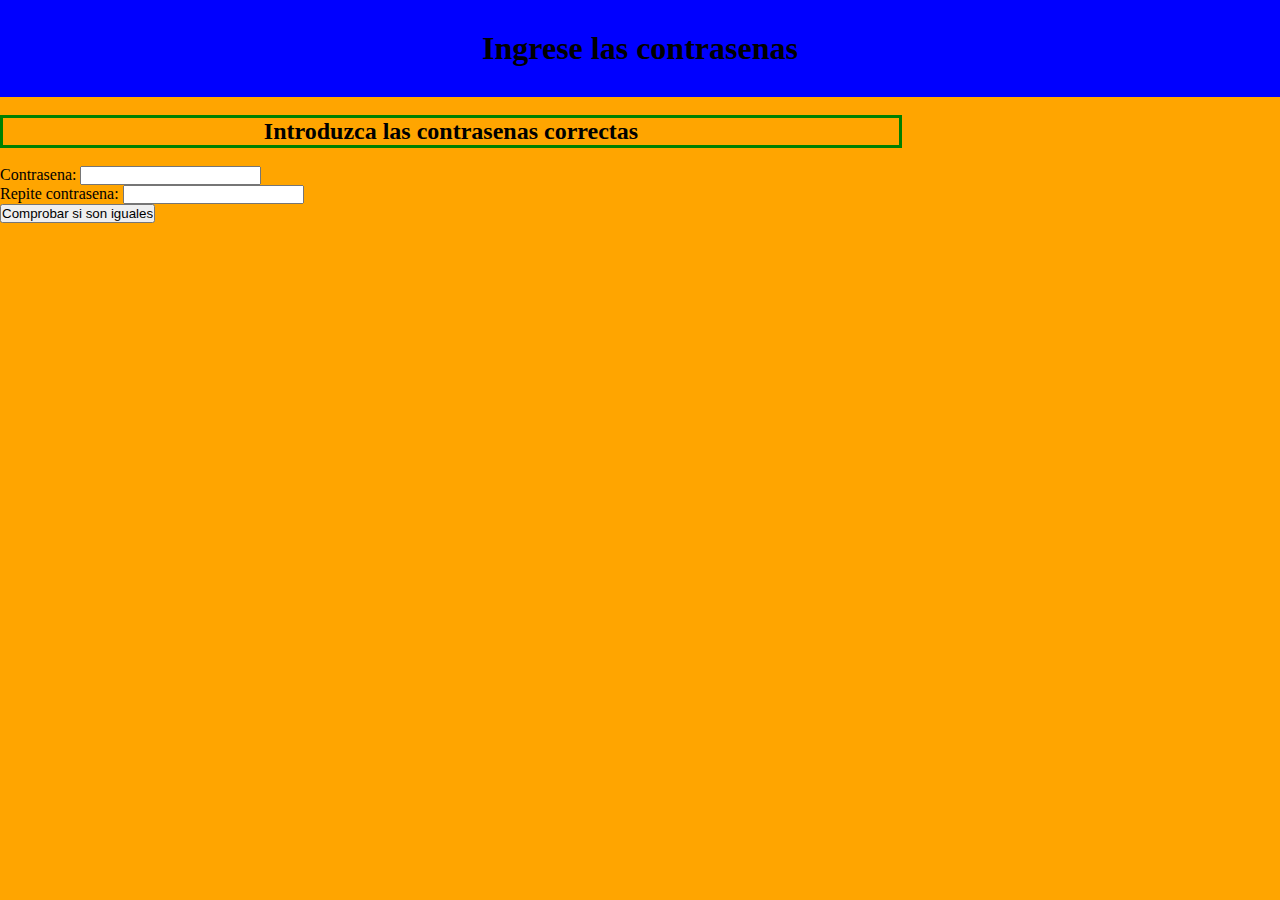
<file: index.html>
<html>
<head>
<title>Validar si la contraseña y la repetición de la contraseña son iguales</title>
<link rel="stylesheet" type="text/css" href="index.css">
<script>
function comprobarClave(){
    clave1 = document.f1.clave1.value
    clave2 = document.f1.clave2.value
     

    if (clave1 == "andre" && clave2 == "cruz"){
       alert("Los Datos Coinciden...\n Bienvenido");
        var href =  "dos.html";
        window.location=href;
         }
       
    else{
       alert("Las dos claves son distintas...\nIntentelo nuevamente.");
        var href =  "index.html";
        window.location=href;
    };
       
}  
</script>
</head>

<body>

<h1>Ingrese las contrasenas</h1>
<br>
<h2>Introduzca las contrasenas correctas</h2>


<br>
<form action="" name="f1">
Contrasena: <input type="password" name="clave1" size="20">
<br>
Repite contrasena: <input type="password" name="clave2" size="20">
<br>
<input type="button" value="Comprobar si son iguales" onClick="comprobarClave()">

</form>

</body>
</html>
</file>
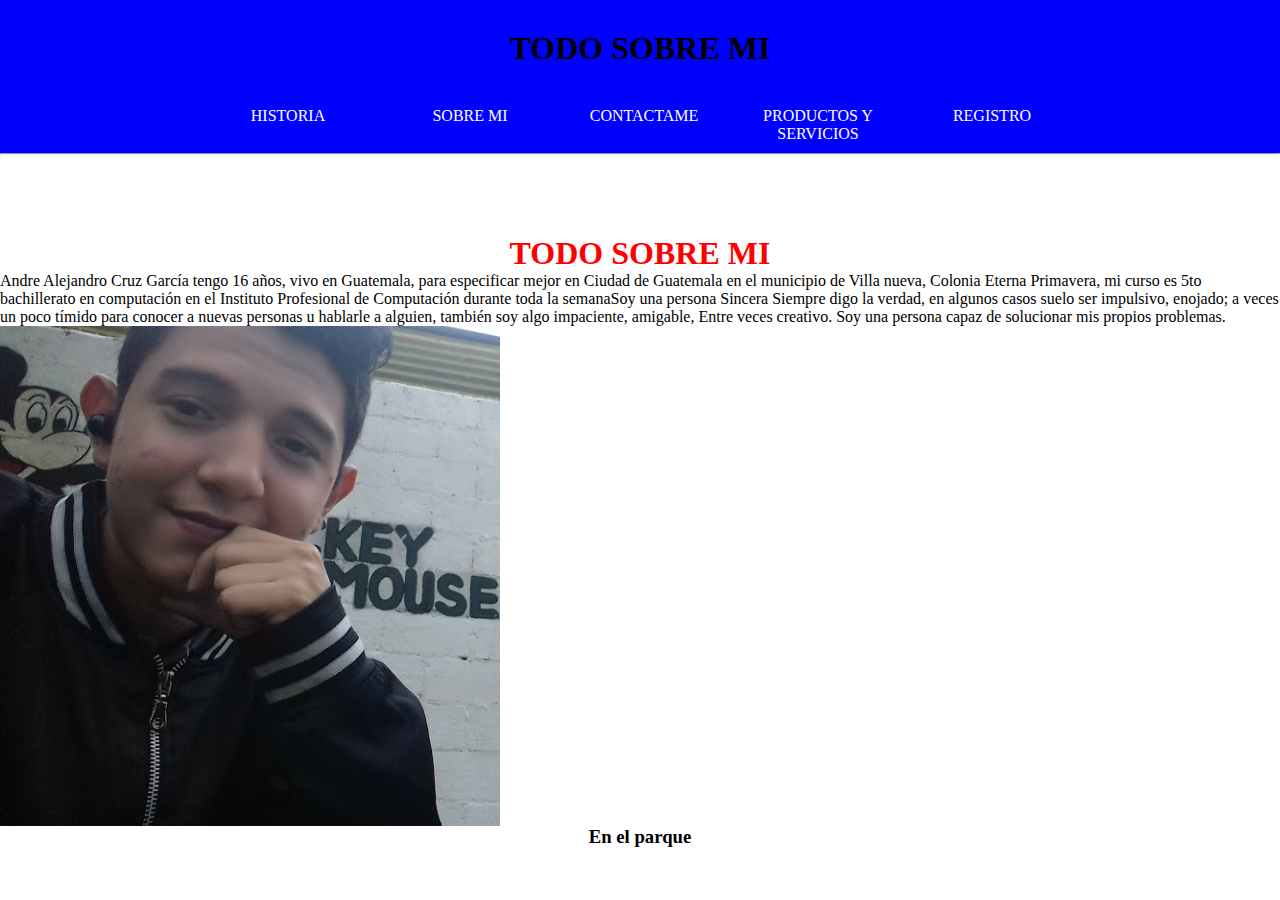
<file: aboutme.html>
<html>
	<head>
		<title>TODO SOBRE MI</title>
<link rel="stylesheet"
		  type="text/css"
		  href="aboutme.css"
	      />
		
	</head>
	<body>
		<h1><CENTER><B>TODO SOBRE MI</B></CENTER></h1>

		<nav>
			<ul>
				<li><a href="dos.html">HISTORIA</a></li>
				&nbsp;
				<li><a href="aboutme.html">SOBRE MI</a></li>
				<li><a href="contact.html">CONTACTAME</a></li>
				<li><a href="proserv.html">PRODUCTOS Y SERVICIOS</a></li>
				<li><a href="registrocliente.html">REGISTRO</a></li>
			</ul>
		</nav>


		<hr></hr>

		<h2><CENTER><B>TODO SOBRE MI</B></CENTER></h2>
		<P> Andre Alejandro Cruz García tengo 16 años, vivo en Guatemala, para especificar mejor en Ciudad de Guatemala en el municipio de Villa nueva, Colonia Eterna Primavera, mi curso es 5to bachillerato en computación en el Instituto Profesional de Computación durante toda la semanaSoy una persona Sincera Siempre digo la verdad,  en algunos casos suelo ser impulsivo, enojado; a veces un poco tímido para conocer a nuevas personas u hablarle a alguien, también soy algo impaciente, amigable, Entre veces creativo. Soy una persona capaz de solucionar mis propios problemas.


		

		<a href="myk.png"> 
		  <img 
		     src="B.jpg" 
		     width="50%"
		  />
		 </a>
		<h3><CENTER>En el parque</CENTER></h3>

	</body>
</html>
</file>
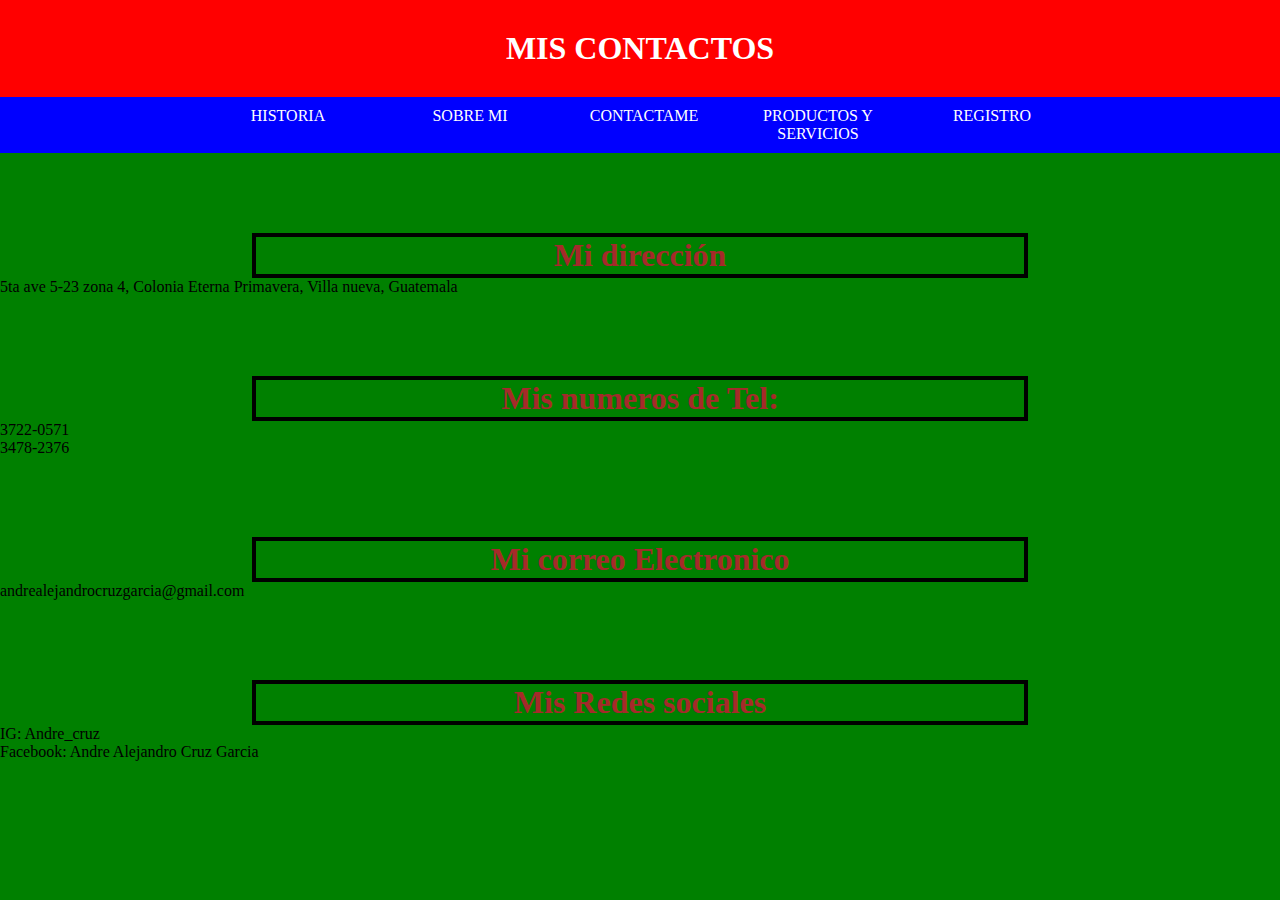
<file: contact.html>
<html>
	<head>
		<title></title>
		<link rel="stylesheet"
		  type="text/css"
		  href="contact.css"
	      />
	</head>
	<body>
		<h1><CENTER>MIS CONTACTOS</CENTER></h1>
		<nav>
			<ul>
				<li><a href="dos.html">HISTORIA</a></li>
				&nbsp;
				<li><a href="aboutme.html">SOBRE MI</a></li>
				<li><a href="contact.html">CONTACTAME</a></li>
				<li><a href="proserv.html">PRODUCTOS Y SERVICIOS</a></li>
				<li><a href="registrocliente.html">REGISTRO</a></li>
			</ul>
		</nav>


		<h2><center>Mi dirección</center></h2>
		<P>5ta ave 5-23 zona 4, Colonia Eterna Primavera, Villa nueva, Guatemala</P>
		<h2><center>Mis numeros de Tel:</center></h2>
		<P>3722-0571<br>3478-2376</P>
		<h2><center>Mi correo Electronico</center></h2>
		<P>andrealejandrocruzgarcia@gmail.com</P>
		<h2><center>Mis Redes sociales</center></h2>
		<p>IG: Andre_cruz<br>Facebook: Andre Alejandro Cruz Garcia</p>

		
	</body>
</html>
</file>
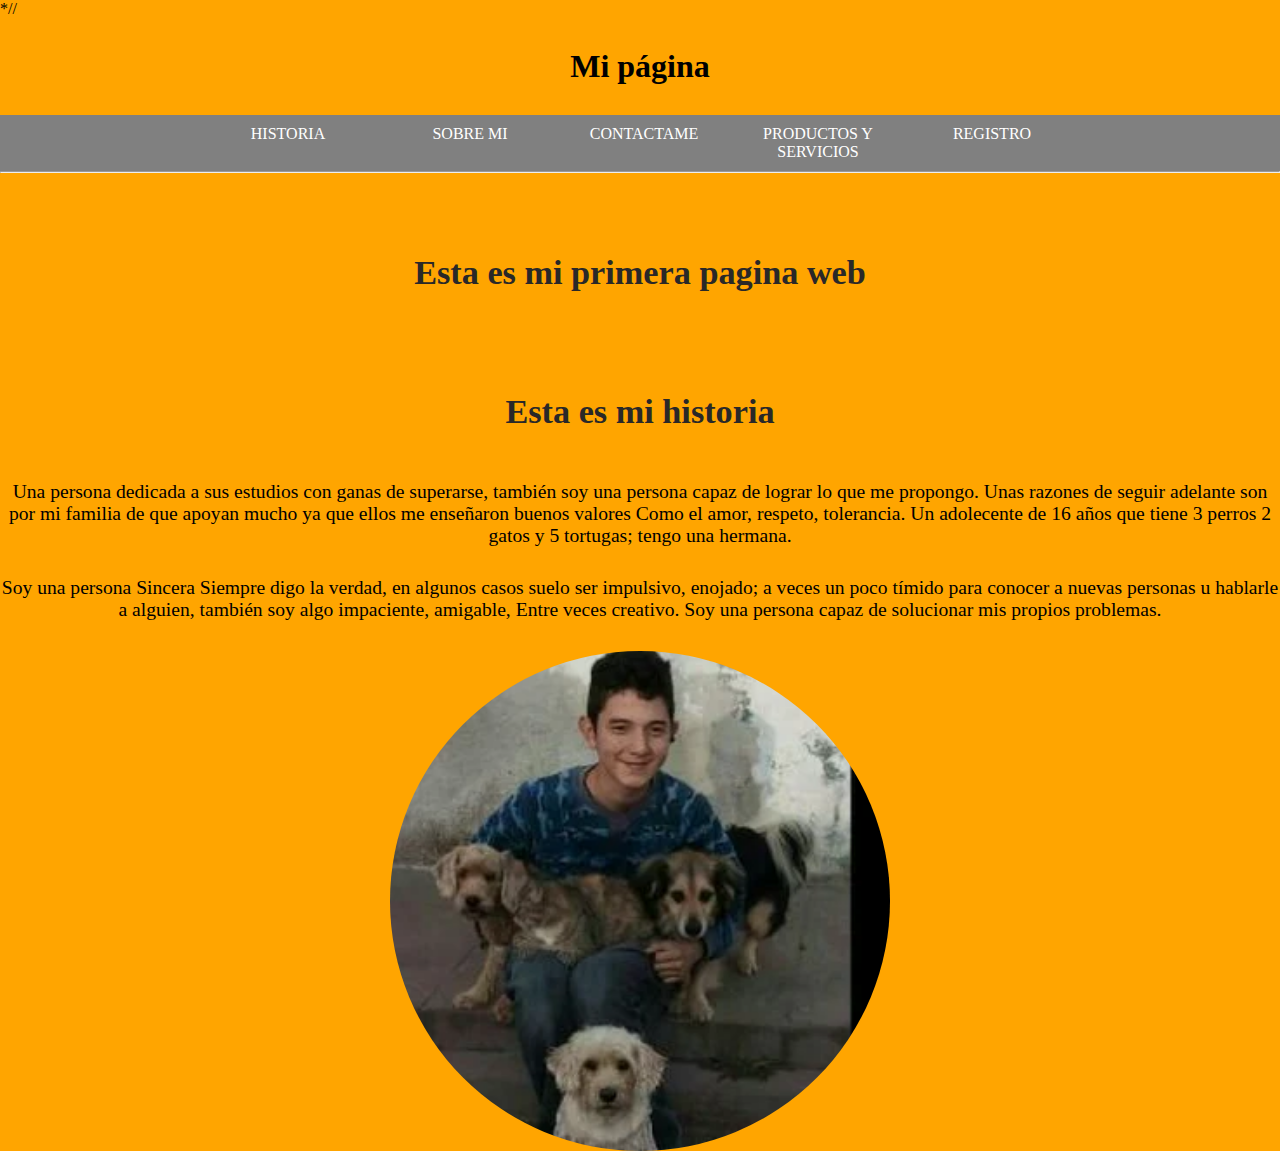
<file: dos.html>
<html>
	<head>
		<title>This is my first web page</title>


	

	<link rel="stylesheet"
		  type="text/css"
		  href="dos.css"
	      />*//	
	</head>
	<body>
		<h1>Mi página</h1>
		<nav>
			<ul>
				<li><a href="dos.html">HISTORIA</a></li>
				&nbsp;
				<li><a href="aboutme.html">SOBRE MI</a></li>
				<li><a href="contact.html">CONTACTAME</a></li>
				<li><a href="proserv.html">PRODUCTOS Y SERVICIOS</a></li>
				<li><a href="registrocliente.html">REGISTRO</a></li>
			</ul>
		</nav>
		
		


		<hr></hr>
	<div class="container">
		<h2>Esta es mi primera pagina web</h2><br>
		<h2>Esta es mi historia</h2><br>

		<div class="row">
			<div class="col-md-3 thin_border">
				Una persona dedicada a sus estudios con ganas de superarse, también soy una persona  capaz de lograr lo que me propongo.
Unas razones de seguir adelante son por mi familia de que apoyan mucho ya que ellos me enseñaron buenos valores Como el amor, respeto, tolerancia. Un adolecente de 16 años que tiene 3 perros 2 gatos y 5 tortugas; tengo una hermana.

			</div>
			<div class="col-md-9 thin_border">
				Soy una persona Sincera Siempre digo la verdad,  en algunos casos suelo ser impulsivo, enojado; a veces un poco tímido para conocer a nuevas personas u hablarle a alguien, también soy algo impaciente, amigable, Entre veces creativo. Soy una persona capaz de solucionar mis propios problemas.

			</div>
			<div><img src="A.jpg">
		</div>
	</div>

	</body>
</html>
</file>
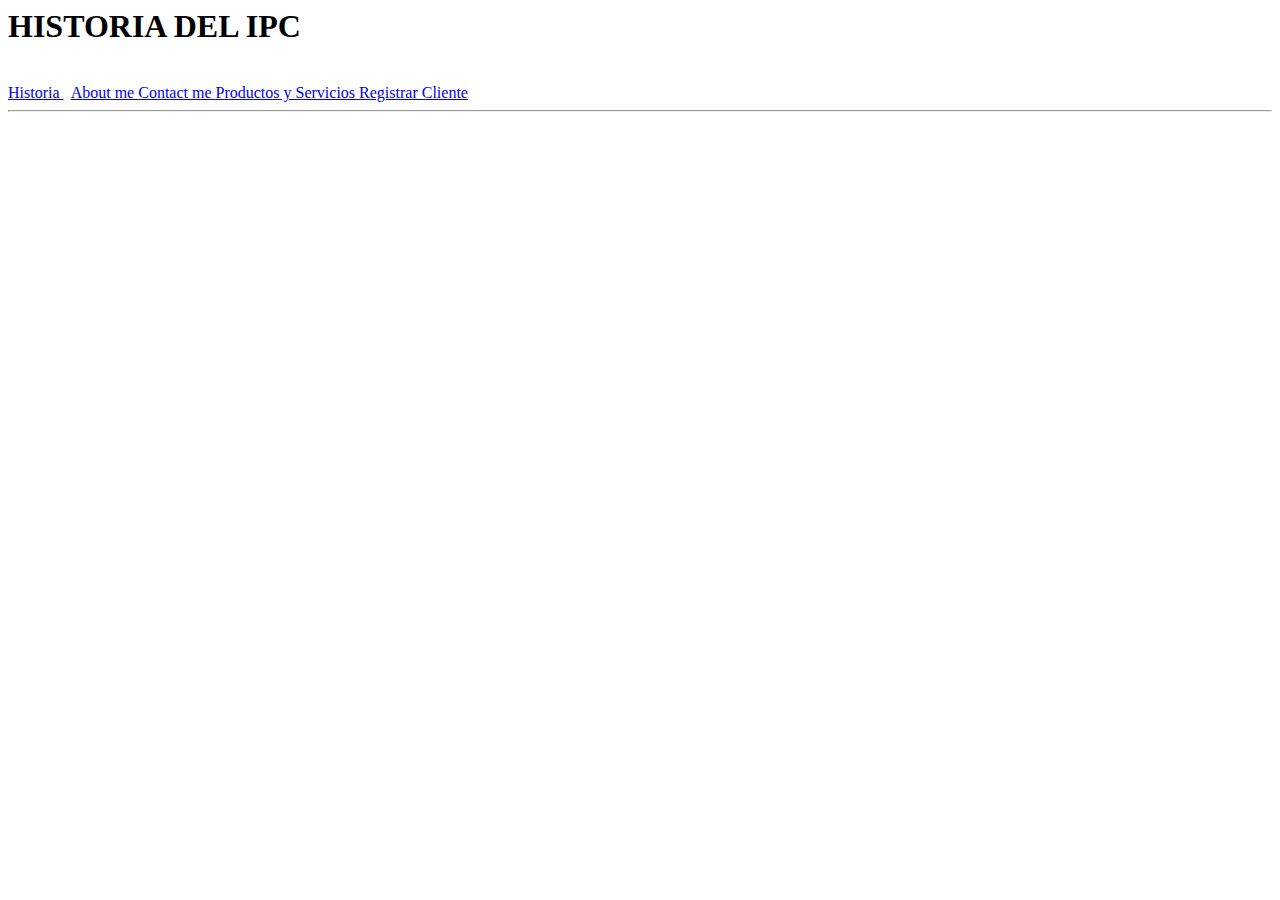
<file: historia.html>
<html>
<head>
<title>Validar si la contraseña y la repetición de la contraseña son iguales</title>
 
</head>

<body>

<h1>HISTORIA DEL IPC</h1>
<br>
 
<a 
        href="dos.html">
            Historia
        </a>
         &nbsp;
        <a 
        href="aboutme.html">
            About me 
        </a>
        
        <a 
        href="contact.html">
            Contact me 
        </a>
        <a 
        href="proserv.html">
            Productos y Servicios
        </a>
        <a 
        href="registrocliente.html">
            Registrar Cliente
        </a>


        <hr></hr>
       <br>
 

</body>
</html>
</file>
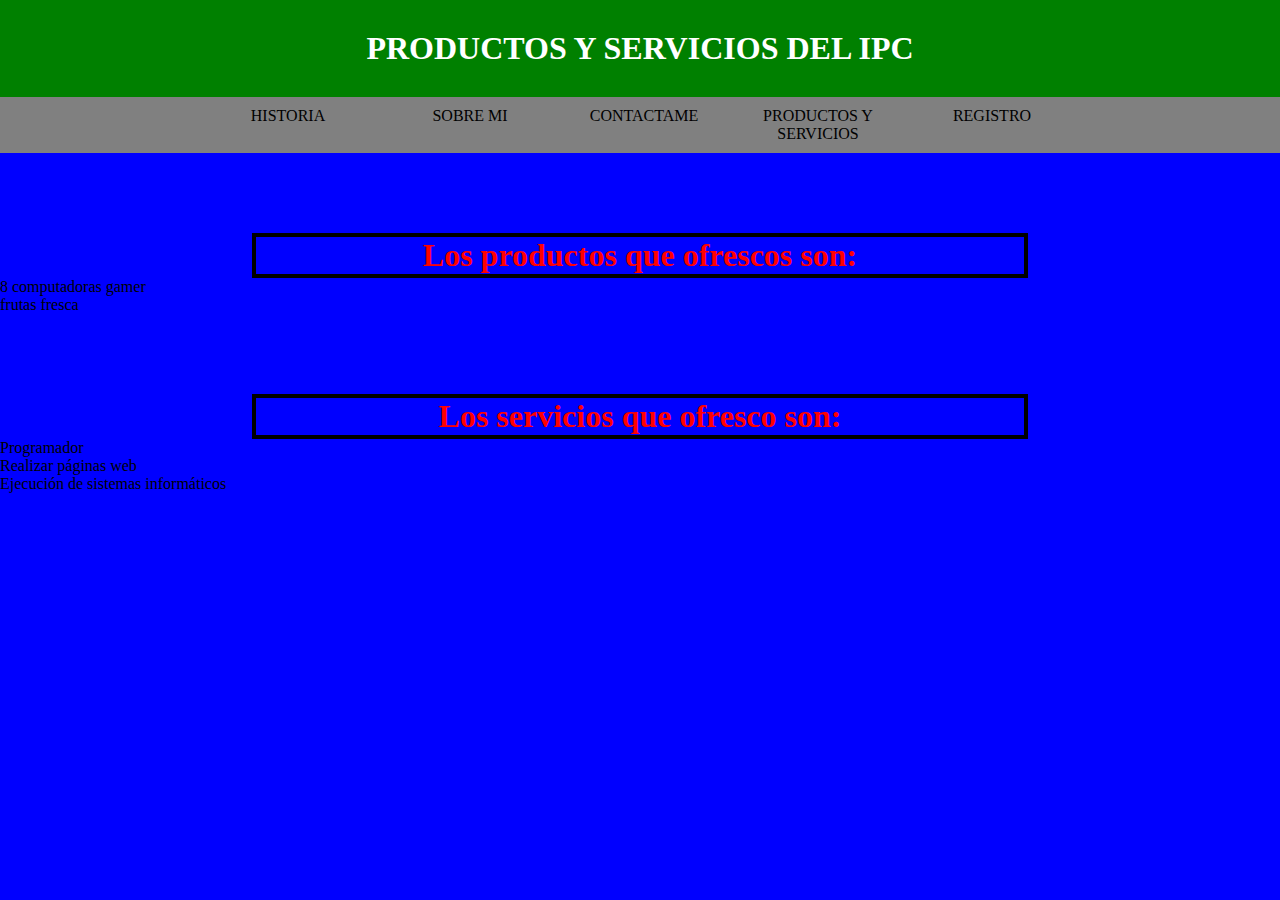
<file: proserv.html>
<html>
<head>
<title>PRODUCTOS Y SERVICIOS</title>
<link rel="stylesheet" type="text/css" href="proserv.css">
</head>

<body>

<h1><CENTER>PRODUCTOS Y SERVICIOS DEL IPC</CENTER></h1>
<nav>
            <ul>
                <li><a href="dos.html">HISTORIA</a></li>
                &nbsp;
                <li><a href="aboutme.html">SOBRE MI</a></li>
                <li><a href="contact.html">CONTACTAME</a></li>
                <li><a href="proserv.html">PRODUCTOS Y SERVICIOS</a></li>
                <li><a href="registrocliente.html">REGISTRO</a></li>
            </ul>
        </nav>

        <h2><center>Los productos que ofrescos son:</center></h2>
        <P>8 computadoras gamer<br>frutas fresca</P>
        <h2><center>Los servicios que ofresco son:</center></h2>
        <p>Programador<br> Realizar páginas web<br>Ejecución de sistemas informáticos</p>
 

</body>
</html>
</file>
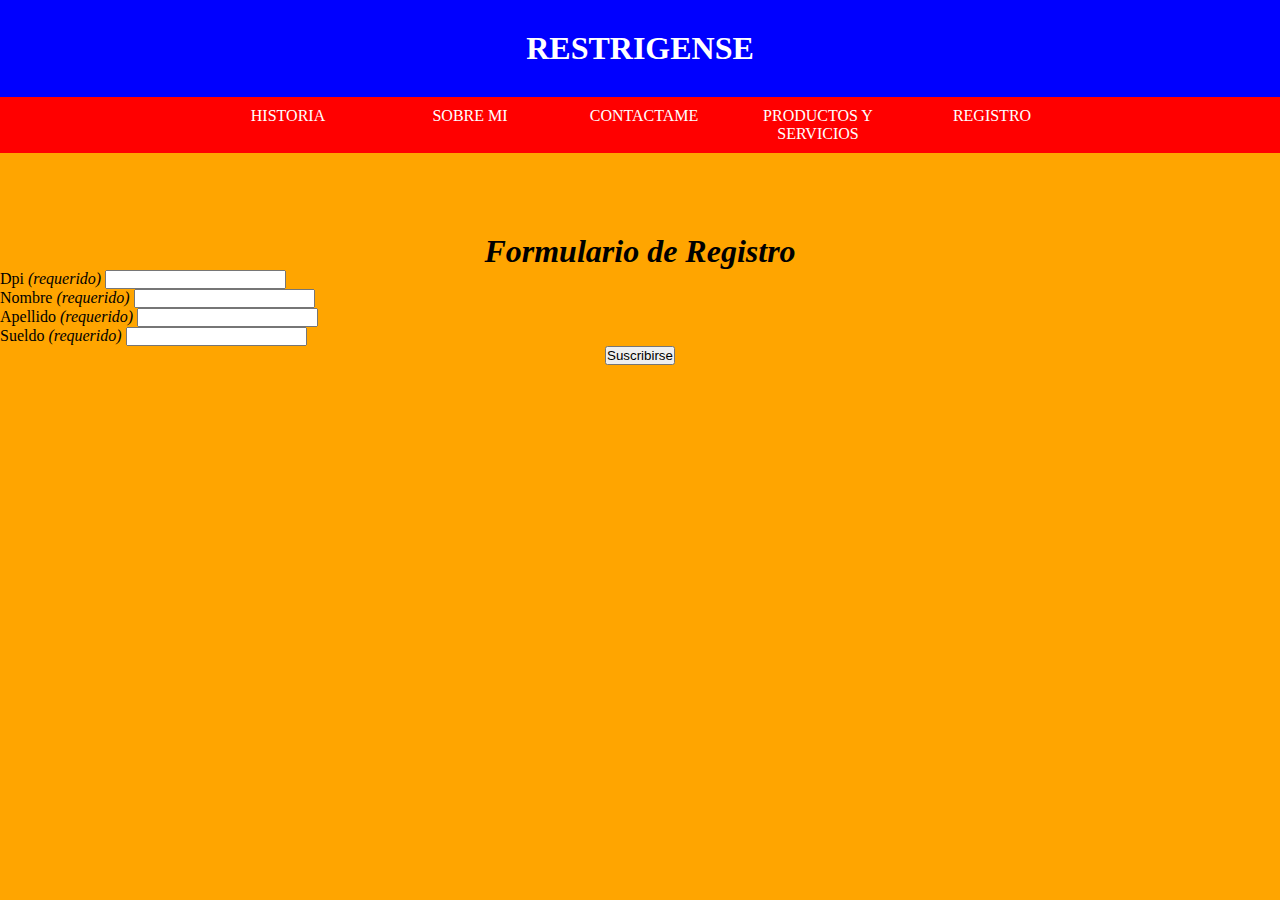
<file: registrocliente.html>
<!doctype html>
<html>
<head>
<meta charset="utf-8">
<title>Formulario de Registro SCIII</title>
<link rel="stylesheet" type="text/css" href="registrocliente.css">
</head>
 
<body>
 <h1><CENTER>RESTRIGENSE</CENTER></h1>

 <nav>
      <ul>
        <li><a href="dos.html">HISTORIA</a></li>
        &nbsp;
        <li><a href="aboutme.html">SOBRE MI</a></li>
        <li><a href="contact.html">CONTACTAME</a></li>
        <li><a href="proserv.html">PRODUCTOS Y SERVICIOS</a></li>
        <li><a href="registrocliente.html">REGISTRO</a></li>
      </ul>
    </nav>


    <h2><em>Formulario de Registro</em></h2>
<div class="group">
  <form action="registro.php" method="POST">
    
      
      <label for="dpi">Dpi <span><em>(requerido)</em></span></label>
      <input type="text" name="dpi" class="form-input" required/>   
      <br>
      <label for="nombre">Nombre <span><em>(requerido)</em></span></label>
      <input type="text" name="nombre" class="form-input" required/>   
      <br>
      <label for="apellido">Apellido <span><em>(requerido)</em></span></label>
      <input type="text" name="apellido" class="form-input" required/>         
      <br>
      <label for="email">Sueldo <span><em>(requerido)</em></span></label>
      <input type="text" name="sueldo" class="form-input" />
       <br>
     <center> <input class="form-btn" name="submit" type="submit" value="Suscribirse" /></center>
    </p>
  </form>
</div>
</body>
</html>
</file>
<file: index.css>
*{
	padding: 0;
	margin: 0;
}
body{
	background: orange;
}
h1{
	text-align: center;
	background: blue;
	color: black;
	padding: 30px;
}
h2{
	font size: 300%;
	border: 3px solid green;
	text-align: center;
	width: 70%;

}
</file>
<file: aboutme.css>
*{
	padding:0;
	margin:0;

}
h1{
	text-align:center;
	background: blue ;
	color: black;
	padding: 30px
}
nav ul{
	background-color: blue;
	width:100%;
	list-style-type: none;
	text-align: center;
}
nav li{
	display:inline-flex;
}
nav a{
	text-decoration: none;
	color:white;
	padding:10px;
	width:150px;
}
h2{
	width:60%;
	margin: 0px auto;
	font-size: 200%;
	
	margin-top: 80px;
	color: red;


}
div{

    font-size: 107%;
    text-align: center;
    margin-top: 30;
}
img{
	width:500px;
	height:500;
	
	object-fit:cover;
}
</file>
<file: contact.css>
*{
	padding:0;
	margin:0;
}
body{
	background-color: green;
}
h1{
	text-align:center;
	background: red ;
	color: white;
	padding: 30px
}
*{
	padding:0;
	margin:0;

}

nav ul{
	background-color: blue;
	width:100%;
	list-style-type: none;
	text-align: center;
}
nav li{
	display:inline-flex;
}
nav a{
	text-decoration: none;
	color:white;
	padding:10px;
	width:150px;
}
h2{
	width:60%;
	margin: 0px auto;
	font-size: 200%;
	border: 4px solid black;
	margin-top: 80px;
	color:brown;

}
div{

    font-size: 107%;
    text-align: center;
    margin-top: 30;
}
img{
	width:500px;
	height:500;
	border-radius:200%;
	object-fit:cover;
}
</file>
<file: dos.css>
*{
	padding:0;
	margin:0;

}
body{ 
	background-color: orange;
}
h1{
	text-align:center;
	background: red #1C1C1C;
	color: black;
	padding: 30px
}
nav ul{
	background-color: gray;
	width:100%;
	list-style-type: none;
	text-align: center;
}
nav li{
	display:inline-flex;
}
nav a{
	text-decoration: none;
	color:white;
	padding:10px;
	width:150px;
}
h2{
	width:60%;
	margin: 0px auto;
	font-size: 200%;
	
	margin-top: 80px;
	color:#292828;
}
div{

    font-size: 107%;
    text-align: center;
    margin-top: 30;
}
img{
	width:500px;
	height:500;
	border-radius:200%;
	object-fit:cover;
}
</file>
<file: proserv.css>
*{
	padding:0;
	margin:0;
}
body{
	background-color: blue;
}
h1{
	text-align:center;
	background: green ;
	color: white;
	padding: 30px
}
*{
	padding:0;
	margin:0;

}

nav ul{
	background-color: gray;
	width:100%;
	list-style-type: none;
	text-align: center;
}
nav li{
	display:inline-flex;
}
nav a{
	text-decoration: none;
	color:black;
	padding:10px;
	width:150px;
}
h2{
	width:60%;
	margin: 0px auto;
	font-size: 200%;
	border: 4px solid black;
	margin-top: 80px;
	color:red;

}
div{

    font-size: 107%;
    text-align: center;
    margin-top: 30;

}
img{
	width:500px;
	height:500;
	border-radius:200%;
	object-fit:cover;
}
</file>
<file: registrocliente.css>
*{
	padding:0;
	margin:0;

}
body{
	background: orange;
}
h1{
	text-align:center;
	background:blue ;
	color:white;
	padding: 30px
}
nav ul{
	background-color: red; 
	width:100%;
	list-style-type: none;
	text-align: center;
}
nav li{
	display:inline-flex;
}
nav a{
	text-decoration: none;
	color:white;
	padding:10px;
	width:150px;
}
h2{
	width:60%;
	margin: 0px auto;
	font-size: 200%;
	margin-top: 80px;
	color:black;
	text-align: center;
}
</file>
